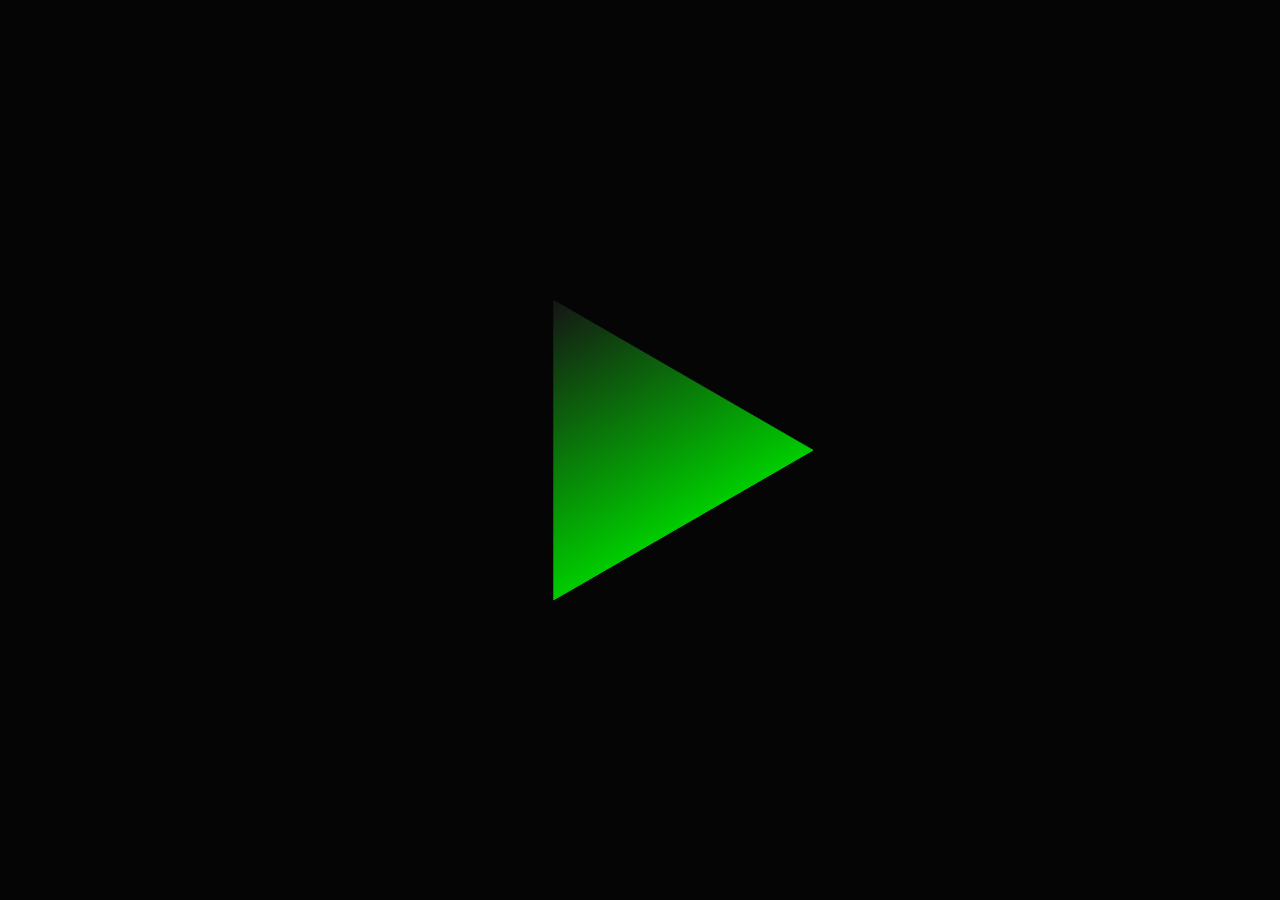
<file: index.html>
<!DOCTYPE html>
<html lang="en">
  <head>
    <meta charset="UTF-8" />
    <meta http-equiv="X-UA-Compatible" content="IE=edge" />
    <meta name="viewport" content="width=device-width, initial-scale=1.0" />
    <link rel="stylesheet" href="./style.css" />
    <title>Pyramid 3D Animation</title>
  </head>
  <body>
    <div class="tiangle">
      <div class="frame">
        <div class="sides" style="--i: 0"></div>
        <div class="sides" style="--i: 1"></div>
        <div class="sides" style="--i: 2"></div>
        <div class="sides" style="--i: 3"></div>
      </div>
      <div class="shadow"></div>
    </div>
  </body>
  <script src="./main.js"></script>
</html>
</file>
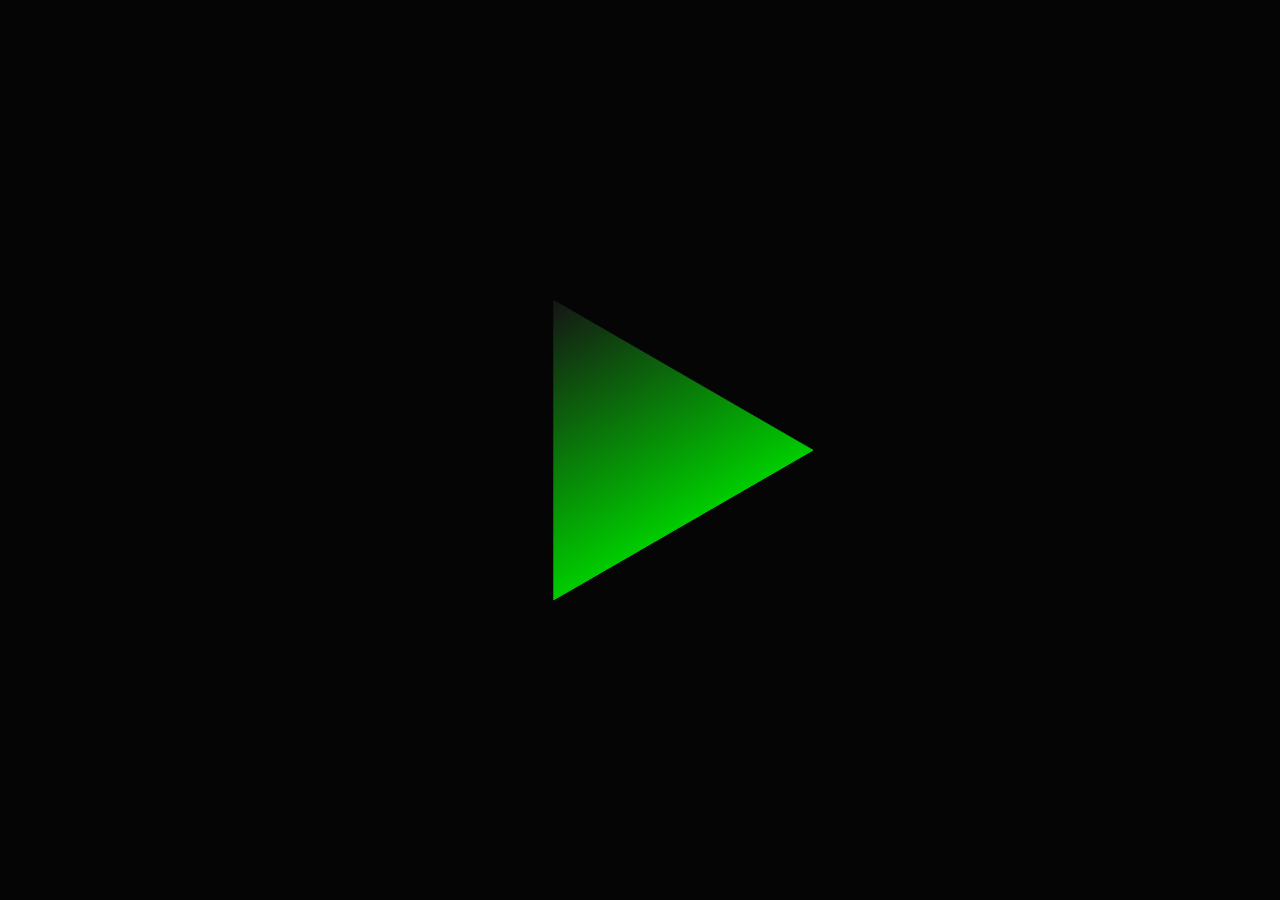
<file: triangle.html>
<!DOCTYPE html>
<html lang="en">
  <head>
    <meta charset="UTF-8" />
    <meta http-equiv="X-UA-Compatible" content="IE=edge" />
    <meta name="viewport" content="width=device-width, initial-scale=1.0" />
    <link rel="stylesheet" href="./triangle.css" />
    <title>Triangle 3D Effects</title>
  </head>
  <body>
    <div class="tiangle">
      <div class="frame">
        <div class="sides" style="--i: 0"></div>
        <div class="sides" style="--i: 1"></div>
        <div class="sides" style="--i: 2"></div>
        <div class="sides" style="--i: 3"></div>
      </div>
      <div class="shadow"></div>
    </div>
  </body>
</html>
</file>
<file: style.css>
* {
  margin: 0;
  padding: 0;
  box-sizing: border-box;
}

body {
  min-width: 350px;
  min-height: 100vh;
  background-color: #050505;
  display: flex;
  align-items: center;
  justify-content: center;
}

.tiangle {
  position: relative;
  width: 300px;
  height: 300px;
  transform-style: preserve-3d;
  transform: rotate(-30deg);
  animation: animate 15s linear infinite;
}

@keyframes animate {
  0% {
    transform: rotateX(-30deg) rotateY(0deg);
  }
  100% {
    transform: rotateX(-30deg) rotateY(360deg);
  }
}

.frame {
  position: absolute;
  width: 100%;
  height: 100%;
  transform-style: preserve-3d;
}

.frame .sides {
  position: absolute;
  width: 100%;
  height: 100%;
  clip-path: polygon(50% 0%, 0% 100%, 100% 100%);
  background: linear-gradient(#151515, #00cc00);
  transform: rotateY(calc(90deg * var(--i))) rotateX(calc(30deg))
    translateZ(86px);
}

.shadow {
  position: absolute;
  width: 230px;
  height: 230px;
  background-color: #0f0;
  transform: rotateX(90deg) translateX(30px) translateZ(-190px);
  filter: blur(30px);
  box-shadow: 0 0 120px rgba(0, 255, 0, 0.4), 0 0 200px rgba(0, 255, 0, 0.4),
    0 0 300px rgba(0, 255, 0, 0.6), 0 0 400px rgba(0, 255, 0, 0.8),
    0 0 500px rgba(0, 255, 0, 1);
}
</file>
<file: triangle.css>
* {
  margin: 0;
  padding: 0;
  box-sizing: border-box;
}

body {
  min-height: 100vh;
  background-color: #050505;
  display: flex;
  align-items: center;
  justify-content: center;
}

.tiangle {
  position: relative;
  width: 300px;
  height: 300px;
  transform-style: preserve-3d;
  transform: rotate(-30deg);
  animation: animate 15s linear infinite;
}

@keyframes animate {
  0% {
    transform: rotateX(-30deg) rotateY(0deg);
  }
  100% {
    transform: rotateX(-30deg) rotateY(360deg);
  }
}

.frame {
  position: absolute;
  width: 100%;
  height: 100%;
  transform-style: preserve-3d;
}

.frame .sides {
  position: absolute;
  width: 100%;
  height: 100%;
  clip-path: polygon(50% 0%, 0% 100%, 100% 100%);
  background: linear-gradient(#151515, #00cc00);
  transform: rotateY(calc(90deg * var(--i))) rotateX(calc(30deg))
    translateZ(86px);
}

.shadow {
  position: absolute;
  width: 230px;
  height: 230px;
  background-color: #0f0;
  transform: rotateX(90deg) translateX(30px) translateZ(-190px);
  filter: blur(30px);
  box-shadow: 0 0 120px rgba(0, 255, 0, 0.4), 0 0 200px rgba(0, 255, 0, 0.4),
    0 0 300px rgba(0, 255, 0, 0.6), 0 0 400px rgba(0, 255, 0, 0.8),
    0 0 500px rgba(0, 255, 0, 1);
}
</file>
